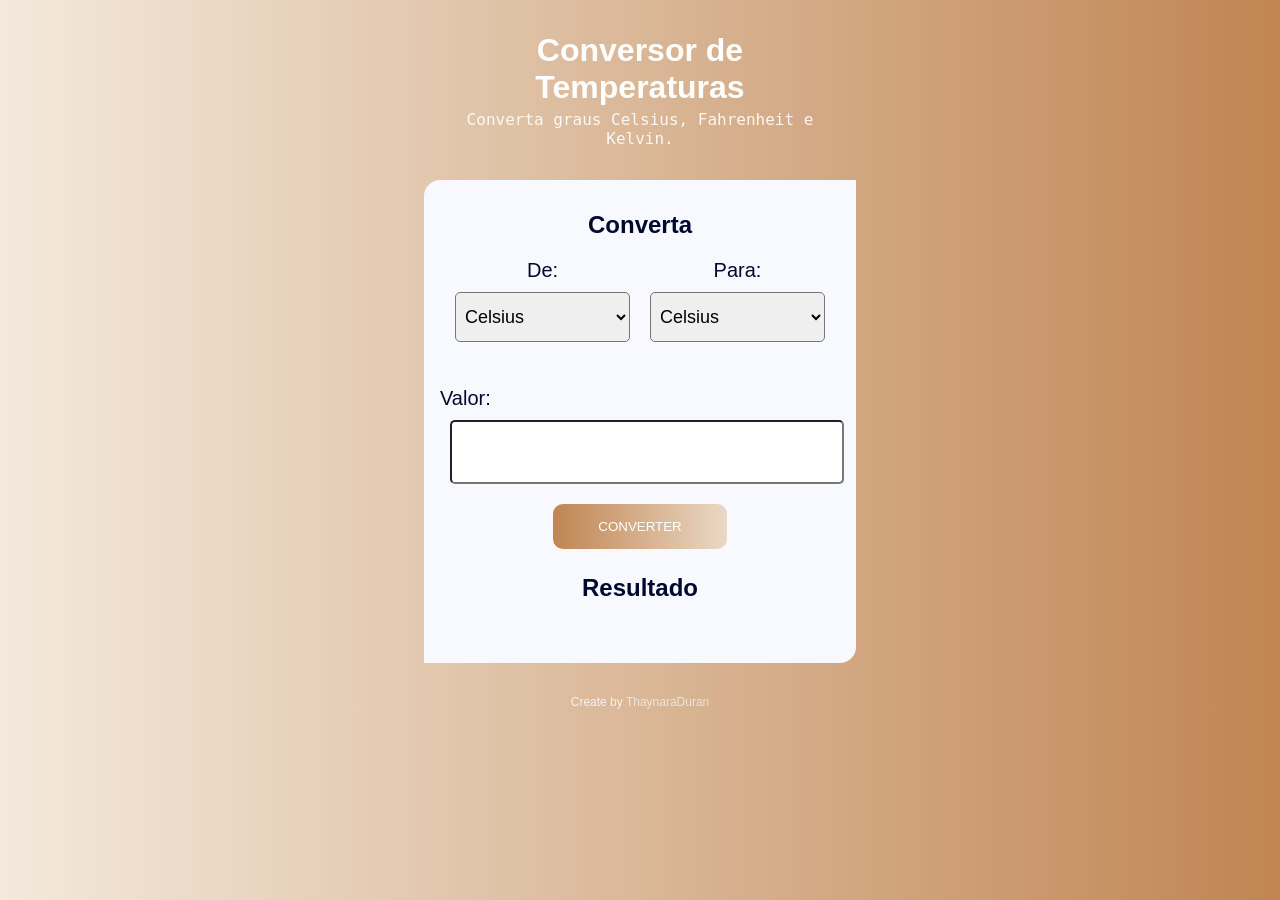
<file: index.html>
<!DOCTYPE html>
<html lang="pt-br">

<head>
    <meta charset="UTF-8">
    <meta http-equiv="X-UA-Compatible" content="IE=edge">
    <meta name="viewport" content="width=device-width, initial-scale=1.0">
    <link rel="stylesheet" href="./style3.css">
    <title>Conversor</title>
</head>

<body>
    <header>
        <h1>Conversor de Temperaturas</h1>
        <p id="subtitle">Converta graus Celsius, Fahrenheit e Kelvin.</p>
    </header>
    <section class="container">

        <div class="row row-cols-1 row-cols-sm-2 row-cols-md-3 g-3 row-cols-lg-3">
            <div>
                <h2>Converta</h2>
            </div>
            <form id="form">

                <div class="col" display="inline-block">
                    <div>
                        <p class="conversor">De:</p>
                    </div>
                    <div class="options">

                        <select class="typeInput" id="convertFrom">
                            <option value="Celsius">Celsius</option>
                            <option value="Fahrenheit">Fahrenheit</option>
                            <option value="Kelvin">Kelvin</option>
                        </select>
                    </div>
                </div>
                <div class="col">
                    <div>
                        <p class="conversor">Para:</p>
                    </div>
                    <div class="options">
                        <select class="typeInput" id="convertTo">
                            <option value="Celsius">Celsius</option>
                            <option value="Fahrenheit">Fahrenheit</option>
                            <option value="Kelvin">Kelvin</option>
                        </select>
                    </div>
                </div>
        </div>
        <div>
            <label for="degree" class="conversor" id="value/degree">Valor:</label>
        </div>
        <div class="optionsvalue">
            <input type="number" id="degree" name="degree" class="typeInput" step="0.01" required />
        </div>
        <div class="botao">
            <button id="btn" type="submit">Converter</button>
        </div>
        </form>
        <h2>Resultado</h2>

        <div id="result">
            <p id="valor"></p>
        </div>

    </section>
    <footer>
        <p id="footer">Create by <a href="https://www.linkedin.com/in/thaynara-duran-9883b622a/"
                target="_blank">ThaynaraDuran</a>
        </p>
        <footer>
            <script src="./script.js"></script>
</body>

</html>
</file>
<file: style3.css>
*{
    margin: 0;
    padding: 0;
  }
  
  body {
    background: #373B44; 
    background: -webkit-linear-gradient(to right, #f3e9dc, #c08552);  
    background: linear-gradient(to right, #f3e9dc, #c08552); 
    

    font-family: 'Roboto', sans-serif;
    color: #ffffff;
  }
  
  header {
    padding: 32px 0;
    text-align: center;
  }
  header h1{
    margin-bottom: 4px;
  }

  #subtitle{
    font-family: 'Roboto Mono', monospace;
    opacity: 0.9;
  }
  
  header, .container, #footer{
    margin: 0 auto;
    max-width: 400px;
  }
  
  .container{
    margin-bottom: 24px;
    padding: 16px;
    background-color: #f8f8ff;
    border-radius: 16px 0px;
  }

  #form{
    display: grid;
    grid: 'value input'
    'value input'
    'value input'
    'btn btn';
    padding: 5px;

  } 
  #form > div {
    justify-items: start;
    align-items: center;
    margin-bottom: 30px;
  }

  .options, .optionsvalue{
    padding: 10px;
  }

  .typeInput{
    border-radius: 5px;
    height: 50px;
    grid-area: input;
    width: 100%;
    text-align: justify;
    font-size: 18px;
    padding: 5px;
  }

  .conversor {
    color: #00082f;
    font-size: 20px;
    grid-area: value;
    text-align: center;
    left-margin: 5px;
  }

  #valuedegree{
    left-margin: 5px;
  }

  .botao{
    text-align: center;
  }
           
  #btn {
    border: none;
    background-image: linear-gradient(to right, #c08552 0%, #f3e9dc  60%, #c08552  100%);
    margin: 10px;
    padding: 15px 45px;
    text-align: center;
    text-transform: uppercase;
    transition: 0.5s;
    background-size: 200% auto;
    color: white;            
    border-radius: 10px;
    grid-area: btn;
    cursor: pointer;
    
  }

  #btn:hover {
    background-position: right center;
    color: #fff;
    text-decoration: none;
  }
 
  div p, h2{
    color: #00082f;
  }
  #teste, #footer{
    font-size: 12px;
    opacity: 0.8;
    padding-top: 8px;
  }
  h2{
    margin: 15px;
    pading: 5px;
    text-align: center;
  }
  #footer{
    text-align: center;
  }
  a{
    text-decoration: none;
    color: #fff;
    opacity: 0.8;
  }
  a:hover{
    color: black;
  }
  
  #result{
    color: black;
    margin:10px;
    padding:10px;
  }
</file>
